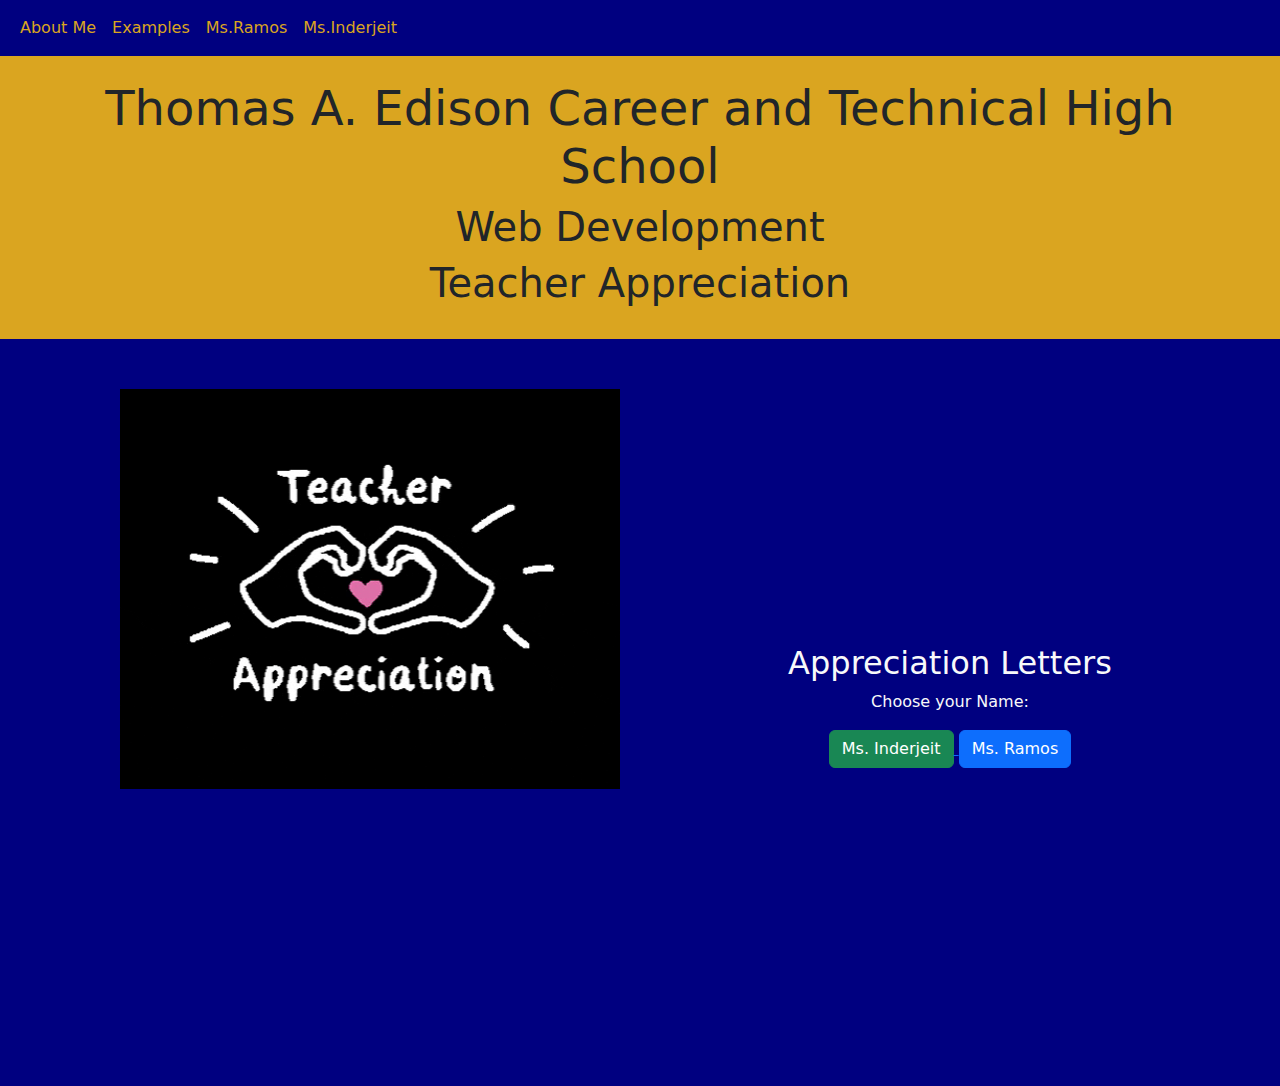
<file: index.html>
<!DOCTYPE html>
<html>

<head>
  <meta charset="utf-8">
  <meta name="viewport" content="width=device-width">
  <title>Teacher Appreciation Week</title>
  <link href="style.css" rel="stylesheet" type="text/css" />
	<link href="https://cdn.jsdelivr.net/npm/bootstrap@5.2.3/dist/css/bootstrap.min.css" rel="stylesheet">
  <link rel="icon" type="image/jpg" href="Favicon Small.jpg">
</head>

<body id="b1">
    
  <nav id="nav" class="navbar navbar-expand-sm">

  <div  class="container-fluid">
    <!-- Links -->
    <ul class="navbar-nav">
         <li class="nav-item">
        <a  id="navText" class="nav-link" href="aboutMe.html">About Me</a>
      </li>
      <li class="nav-item">
        <a id="navText" class="nav-link" href="Examples.html">Examples</a>
      </li>
      <li class="nav-item">
        <a id="navText" class="nav-link" href="ramos.html">Ms.Ramos</a>
      </li>
      <li class="nav-item">
        <a id="navText" class="nav-link" href="inderjeit.html">Ms.Inderjeit</a>
      </li>
    </ul>
  </div>

</nav>
   <div class="container-fluid p-4" id="banner">
    <h1 class="display-5">Thomas A. Edison Career and Technical High School</h1>
    <h2 class="display-6"> Web Development </h2>
    <h2 class="display-6">Teacher Appreciation</h2>
  </div>

  
  <div id="appreContainer">
  <img id="gif" src="teach.gif" width="500px" height="400px">
</div>

  <div class="container">
    
  </div>

  <br>
   
  <br>
  
  <div id="select" class="container-sm p-2 text-center text-light">
  <h2>Appreciation Letters</h2>
  <p>Choose your Name:</p>
  <a href="inderjeit.html">
    <button class="btn btn-success">Ms. Inderjeit</button>
  </a>
    <a href= "ramos.html">
      <button class="btn btn-primary">Ms. Ramos</button>
    </a>
    <br>
    <br>
    <div id="vidTeach" >
    <iframe width="350" height="200" src="https://www.youtube.com/embed/U1Gtn6Hc4Lw?controls=0" title="YouTube video player" frameborder="0" allow="accelerometer; autoplay; clipboard-write; encrypted-media; gyroscope; picture-in-picture; web-share" allowfullscreen></iframe>
  </div>
  
</div>

 
 
</body>

</html>
</file>
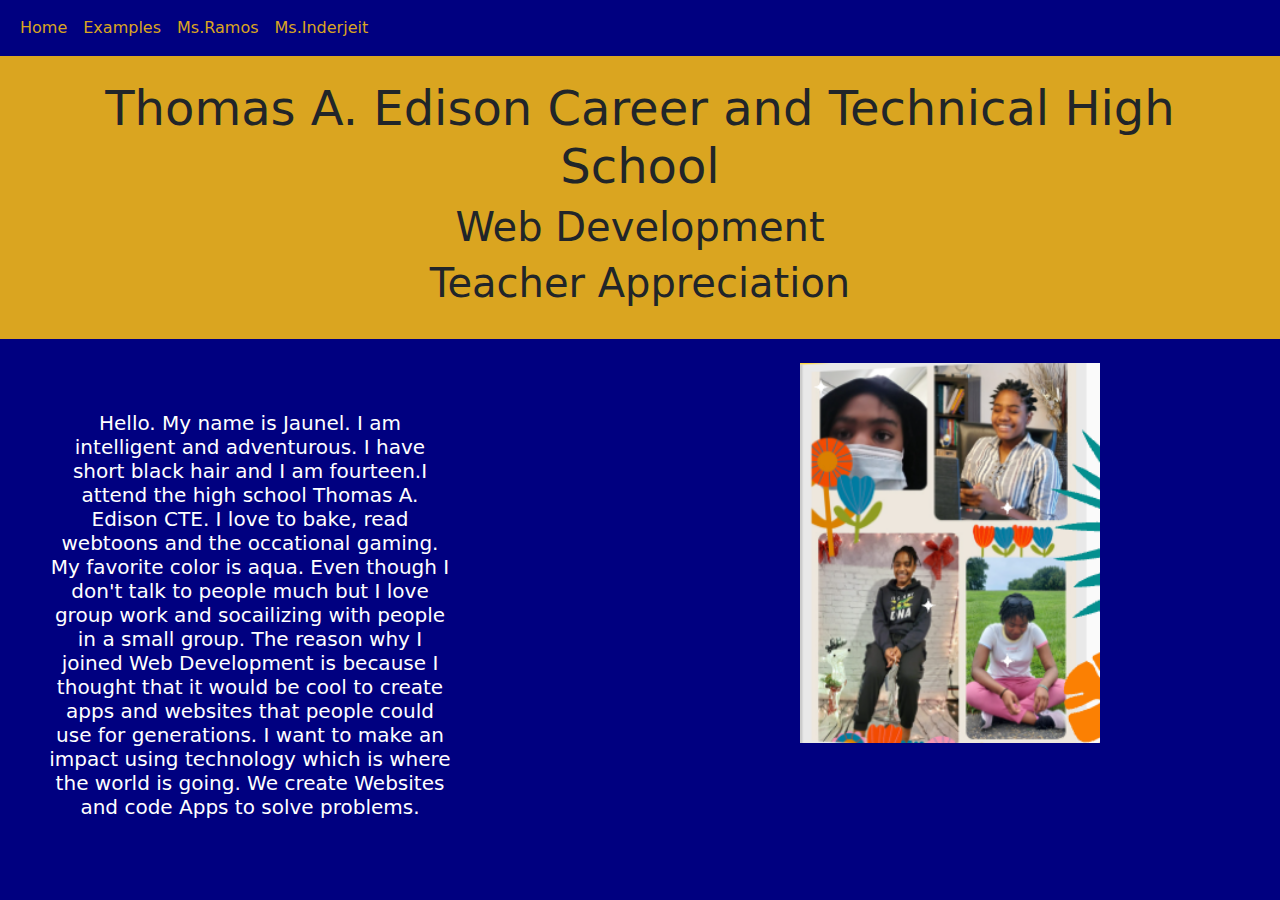
<file: aboutMe.html>
<!DOCTYPE html>
<html>

<head>
  <meta charset="utf-8">
  <meta name="viewport" content="width=device-width">
  <title>Teacher Appreciation</title>
  <link href="style.css" rel="stylesheet" type="text/css" />
	<link href="https://cdn.jsdelivr.net/npm/bootstrap@5.2.3/dist/css/bootstrap.min.css" rel="stylesheet">
  <link rel="icon" type="image/jpg" href="Favicon Small.jpg">
</head>

<body id="b1">

 
  <nav id="nav" class="navbar navbar-expand-sm">

  <div class="container-fluid">
    <!-- Links -->
    <ul class="navbar-nav">
         <li class="nav-item">
        <a id="navText" class="nav-link" href="index.html">Home</a>
      </li>
      <li class="nav-item">
        <a id="navText" class="nav-link" href="Examples.html">Examples</a>
      </li>
      <li class="nav-item">
        <a id="navText" class="nav-link" href="ramos.html">Ms.Ramos</a>
      </li>
      <li class="nav-item">
        <a id="navText" class="nav-link" href="inderjeit.html">Ms.Inderjeit</a>
      </li>
    </ul>
  </div>

</nav>
  
  <div class="container-fluid p-4" id="banner">
    <h1 class="display-5">Thomas A. Edison Career and Technical High School</h1>
    <h2 class="display-6"> Web Development </h2>
    <h2 class="display-6">Teacher Appreciation</h2>
  </div>


  <br>
  <div id="exam" class="container-sm p-5 text-center">
 <h5> Hello. My name is Jaunel. I am intelligent and adventurous. I have short black hair and I am fourteen.I attend the high school Thomas A. Edison CTE. I love to bake, read webtoons and the occational gaming. My favorite color is aqua. Even though I don't talk to people much but I love group work and socailizing with people in a small group. The reason why I joined Web Development is because I thought that it would be cool to create apps and websites that people could use for generations. I want to make an impact using technology which is where the world is going. We create Websites and code Apps to solve problems. </h5>
</div>
  <div>
    <img id="teachPic" src="Screenshot 2023-05-15 7.57.02 PM.png" width="300px" height="380px">
  </div>
</body>

</html>
</file>
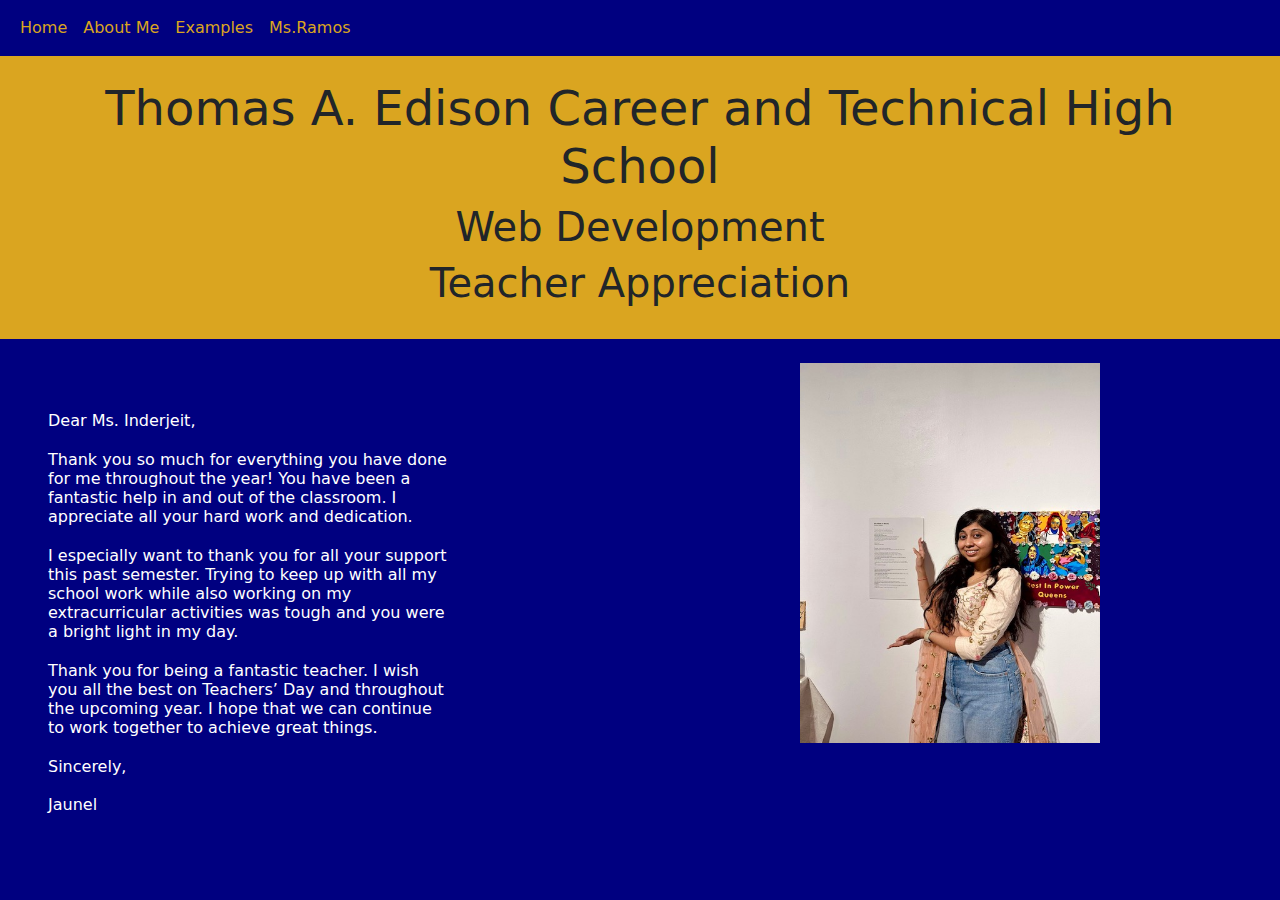
<file: inderjeit.html>
<!DOCTYPE html>
<html>

<head>
  <meta charset="utf-8">
  <meta name="viewport" content="width=device-width">
  <title>Teacher Appreciation</title>
  <link href="style.css" rel="stylesheet" type="text/css" />
	<link href="https://cdn.jsdelivr.net/npm/bootstrap@5.2.3/dist/css/bootstrap.min.css" rel="stylesheet">
  <link rel="icon" type="image/jpg" href="Favicon Small.jpg">
</head>

<body id="b1">

 
  <nav id="nav" class="navbar navbar-expand-sm">

  <div class="container-fluid">
    <!-- Links -->
    <ul class="navbar-nav">
         <li class="nav-item">
        <a id="navText" class="nav-link" href="index.html">Home</a>
      </li>
      <li class="nav-item">
        <a id="navText" class="nav-link" href="aboutMe.html">About Me</a>
      </li>
      <li class="nav-item">
        <a id="navText" class="nav-link" href="Examples.html">Examples</a>
      </li>
      <li class="nav-item">
        <a id="navText" class="nav-link" href="ramos.html">Ms.Ramos</a>
      </li>
    </ul>
  </div>

</nav>
  
  <div class="container-fluid p-4" id="banner">
    <h1 class="display-5">Thomas A. Edison Career and Technical High School</h1>
    <h2 class="display-6"> Web Development </h2>
    <h2 class="display-6">Teacher Appreciation</h2>
  </div>


  <br>
  <div id="exam" class="container p-5">
  <h6>Dear Ms. Inderjeit,
 <br>
    <br>
Thank you so much for everything you have done for me throughout the year! You have been a fantastic help in and out of the classroom. I appreciate all your hard work and dedication.
<br>
    <br>
I especially want to thank you for all your support this past semester. Trying to keep up with all my school work while also working on my extracurricular activities was tough and you were a bright light in my day. 
  <br>
    <br>
  Thank you for being a fantastic teacher. I wish you all the best on Teachers’ Day and throughout the upcoming year. I hope that we can continue to work together to achieve great things.
<br>
    <br>
Sincerely,
<br>
    <br>
Jaunel
  
  
  </h6>


</div>

<div>
  <img id="teachPic" src="aa1f9636-b3d4-4036-a8c7-e0246a6f61b4.jpg" width="300px" height="380px">
</div>
  
</body>

</html>
</file>
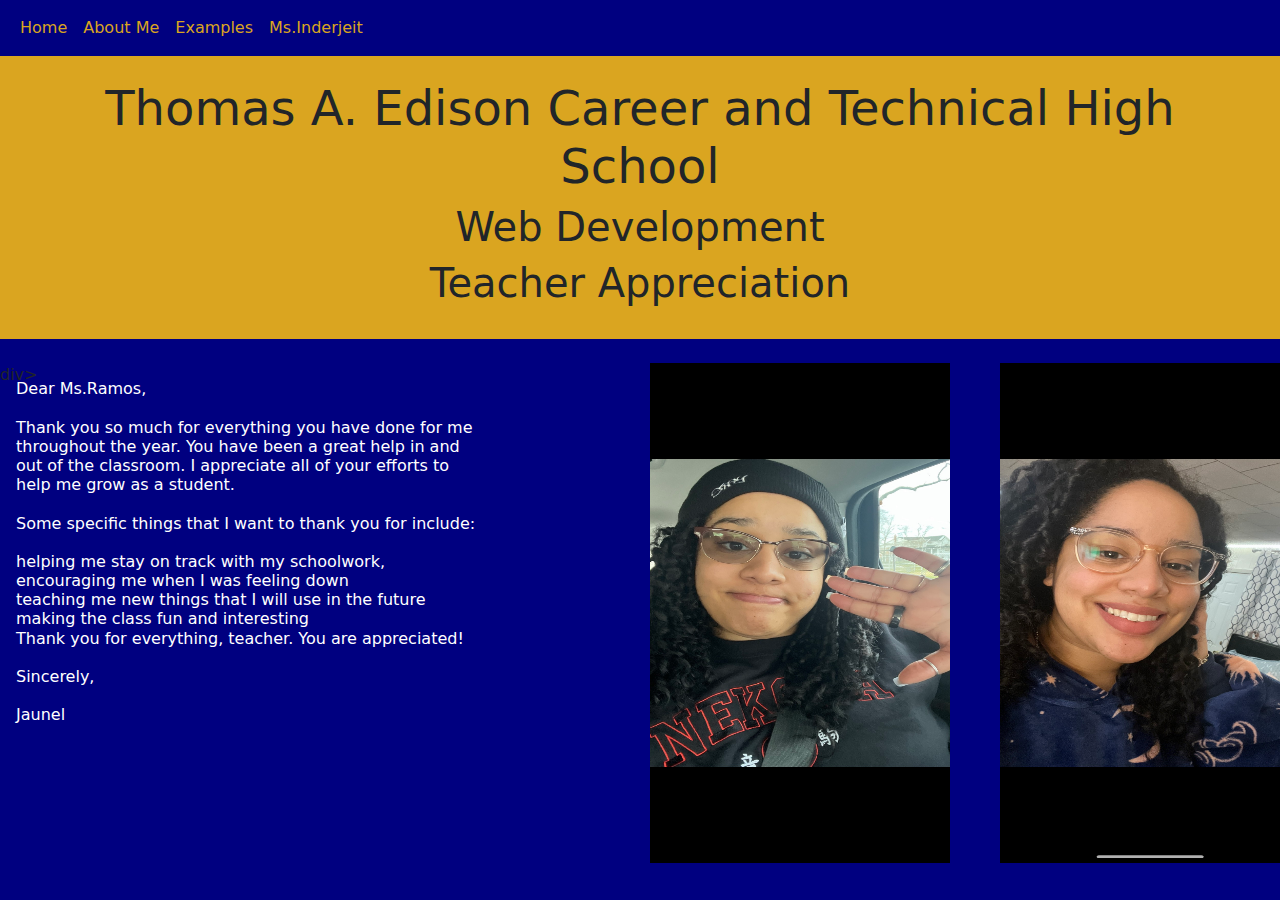
<file: ramos.html>
<!DOCTYPE html>
<html>

<head>
  <meta charset="utf-8">
  <meta name="viewport" content="width=device-width">
  <title>Teacher Appreciation</title>
  <link href="style.css" rel="stylesheet" type="text/css" />
	<link href="https://cdn.jsdelivr.net/npm/bootstrap@5.2.3/dist/css/bootstrap.min.css" rel="stylesheet">
  <link rel="icon" type="image/jpg" href="Favicon Small.jpg">
</head>

<body id="b1">

 
  <nav id="nav" class="navbar navbar-expand-sm">

  <div class="container-fluid">
    <!-- Links -->
    <ul class="navbar-nav">
         <li class="nav-item">
        <a id="navText" class="nav-link" href="index.html">Home</a>
      </li>
      <li class="nav-item">
        <a id="navText" class="nav-link" href="aboutMe.html">About Me</a>
      </li>
      <li class="nav-item">
        <a id="navText" class="nav-link" href="Examples.html">Examples</a>
      </li>
      <li class="nav-item">
        <a id="navText" class="nav-link" href="inderjeit.html">Ms.Inderjeit</a>
      </li>
    </ul>
  </div>

</nav>
  
  <div class="container-fluid p-4" id="banner">
    <h1 class="display-5">Thomas A. Edison Career and Technical High School</h1>
    <h2 class="display-6"> Web Development </h2>
    <h2 class="display-6">Teacher Appreciation</h2>
  </div>


  <br>
  <div id="exam" class="container-sm p-3">
  <h6>
    Dear Ms.Ramos,
    <br>
    <br>
Thank you so much for everything you have done for me throughout the year. You have been a great help in and out of the classroom. I appreciate all of your efforts to help me grow as a student.
<br>
    <br>
Some specific things that I want to thank you for include:
<br>
    <br>
helping me stay on track with my schoolwork, 
    <br>
encouraging me when I was feeling down
    <br>
teaching me new things that I will use in the future
    <br>
making the class fun and interesting
    <br>
Thank you for everything, teacher. You are appreciated!
<br>
    <br>
Sincerely,
 <br>
    <br>
Jaunel
  </h6>
  
  
</div>

  <div>
  <img id="ramosPic" src="image_123986672 (1).JPG" width="300px" height="500px">
</div>

  div>
  <img id="ramosPic1" src="image_123986672.JPG" width="300px" height="500px">
</div>
  
</body>

</html>
</file>
<file: style.css>
html {
  height: 100%;
  width: 100%;
}

#banner{
  text-align: center;
  background-color: goldenrod;
}

#appreciateSchools{
  margin-top: 50px;
  margin-left: 690px;
  margin-right: 600px;
  border: dotted darkcyan 5px;
  absolute 
}


#appreContainer{
  width: 600px;
  margin-left: 100px;
}

#nav{
  background-color: #000080 ;
 
}

#navText{
   color: goldenrod;
}

#gif{
  margin-top: 50px;
  margin-left: 20px;
}

#b1{
  background-color:#000080 ;
}

#select{
  width: 600px;
  position: absolute;
  left: 650px;
  bottom: 100px;
}

iframe{
  position: absolute;
  top: 250px;
  left: 150px;
}

#exam{
  color: white;
  width: 500px;
  position: absolute;
}

#teachPic{
  position: absolute;
  left: 800px;
}

#ramosPic{
  position: absolute;
  left: 650px;
}

#ramosPic1{
  position: absolute;
  left: 1000px;
}

#ples{
  color: white;
}

#grati{
  position: absolute;
  left: 600px;
  top: 420px;
}
</file>
